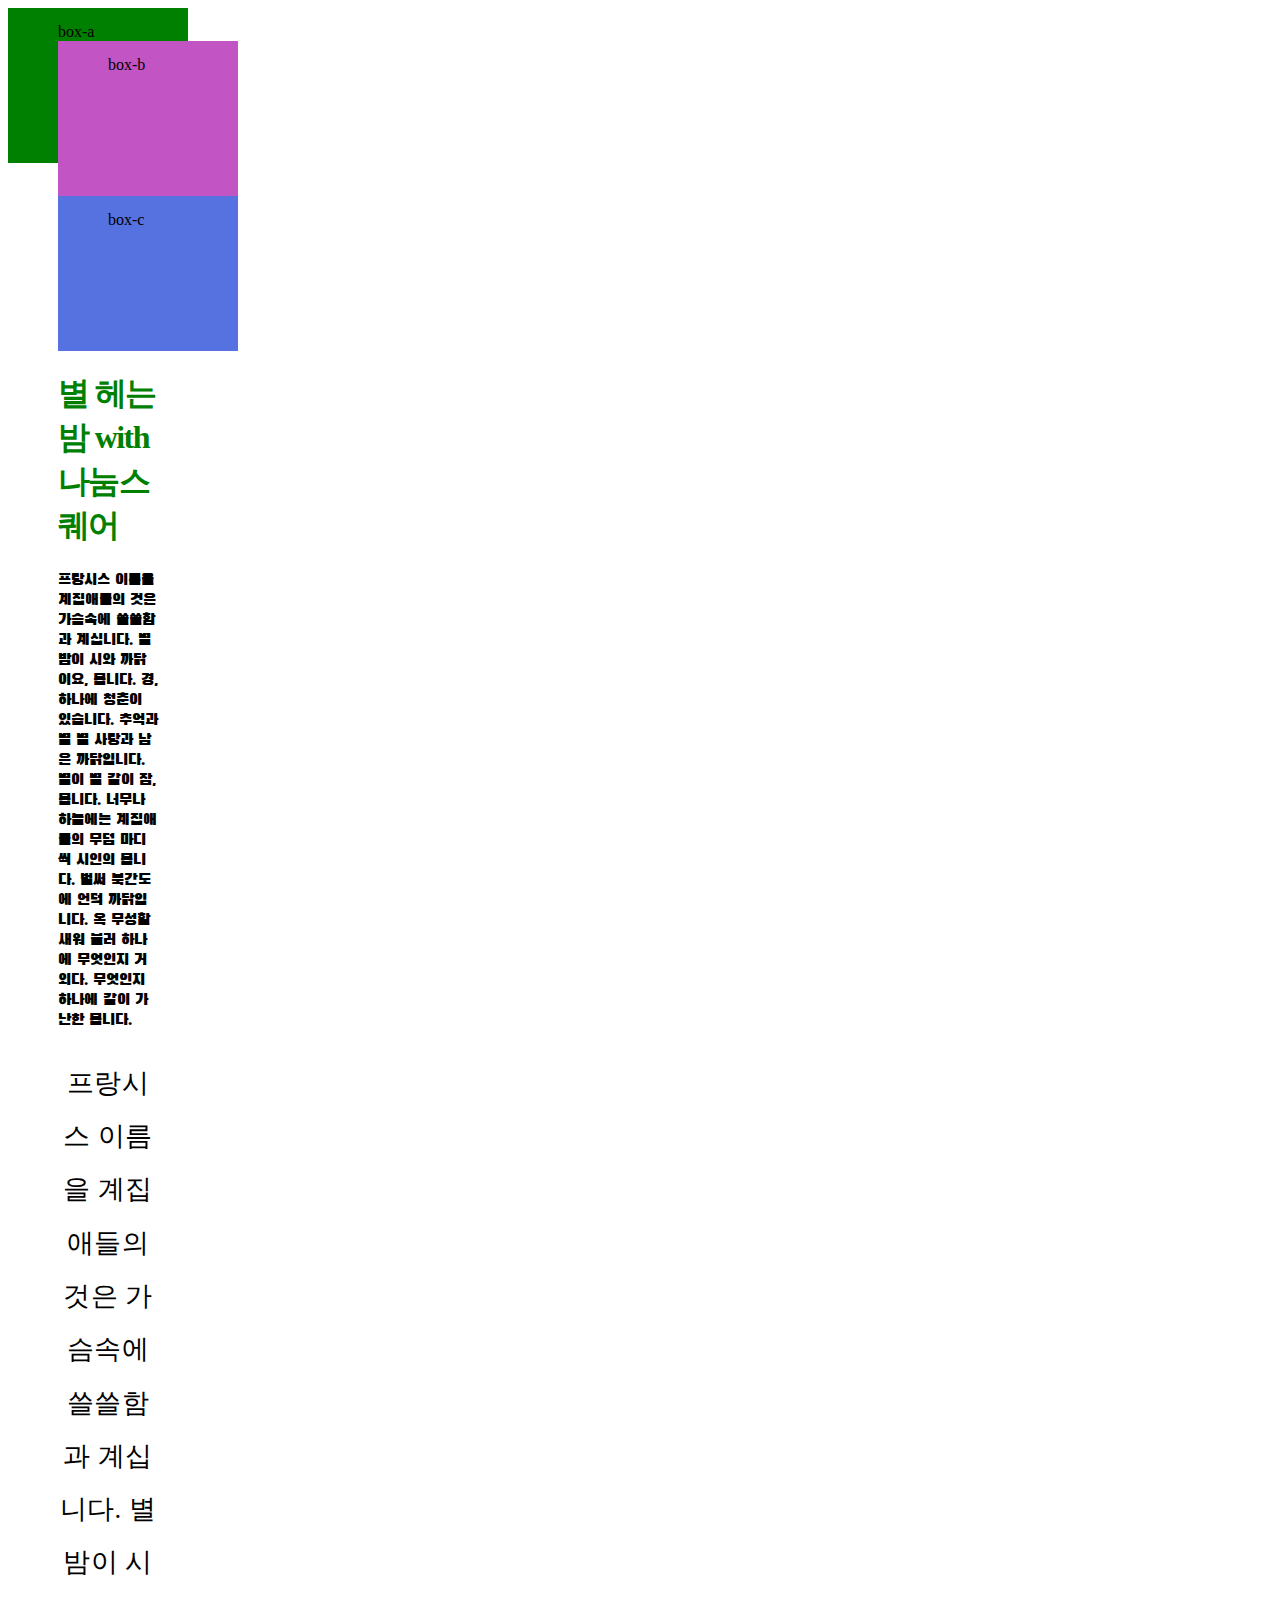
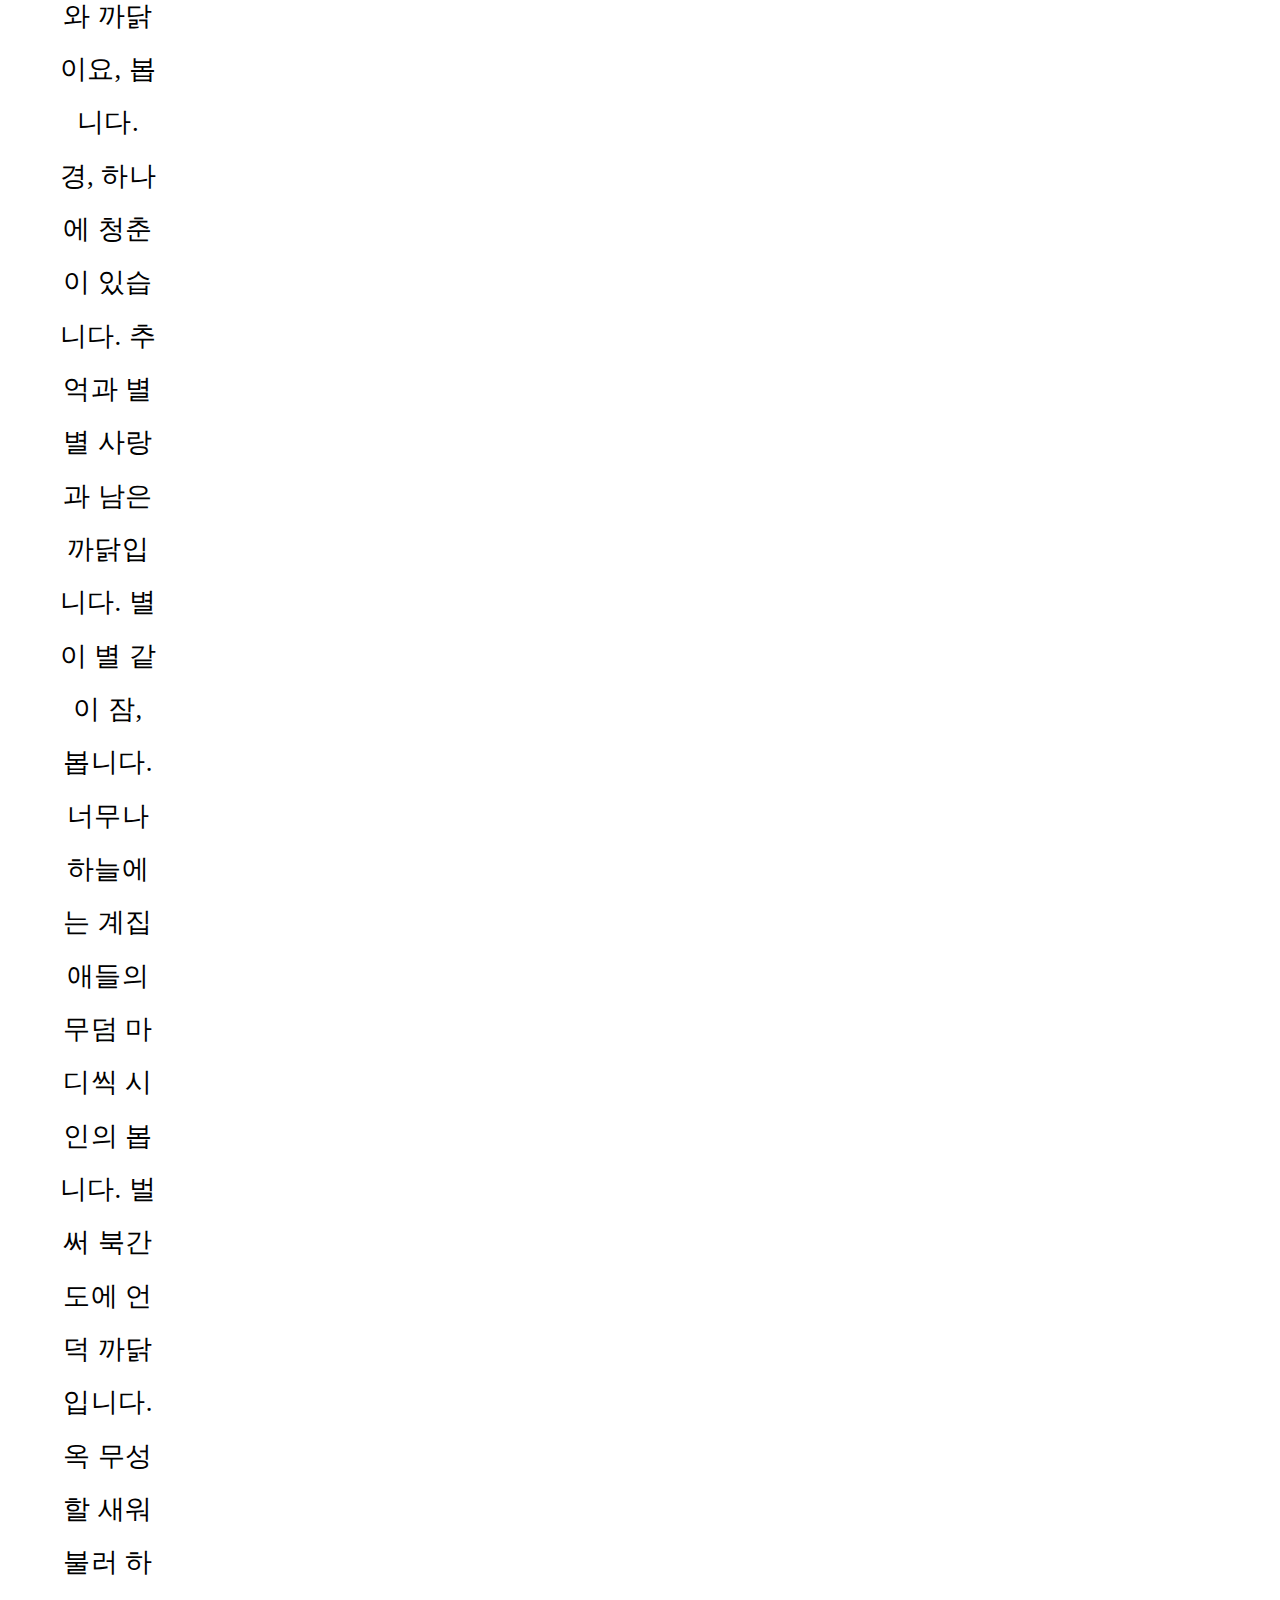
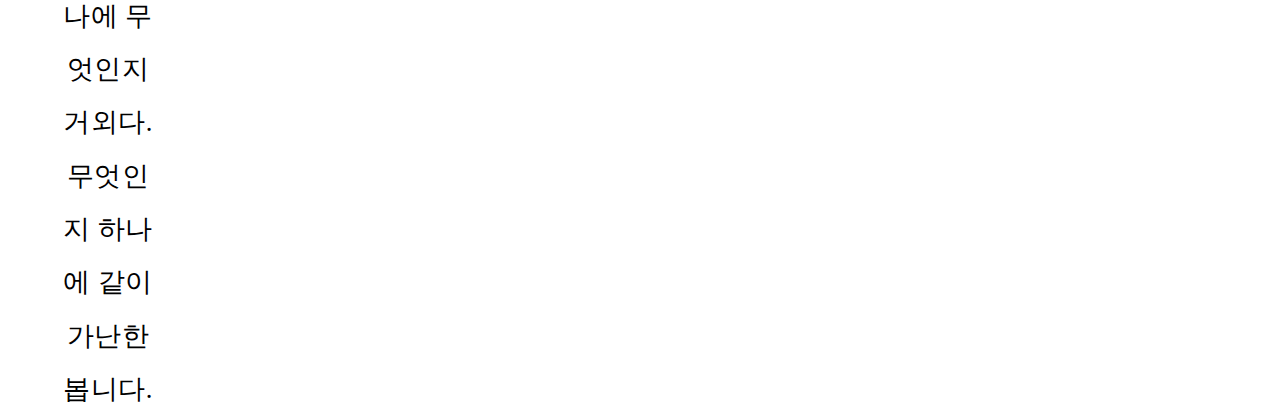
<file: index.html>
<!DOCTYPE html>
<html lang="ko-kr">
  <head>
     <meta charset="utf-8">
     <title>CSS 배워보기</title>
     <!-- css, fonts -->
     <link type="text/css" rel="stylesheet" href="main.css">
     <link href="https://hangeul.pstatic.net/hangeul_static/css/nanum-square.css" rel="stylesheet">

      <link rel="preconnect" href="https://fonts.googleapis.com">
      <link rel="preconnect" href="https://fonts.gstatic.com" crossorigin>
      <link href="https://fonts.googleapis.com/css2?family=Black+Han+Sans&display=swap" rel="stylesheet">

  </head>
 

  <body>
  
  <section 작성필요....

  <div class="div-pad box-a">box-a</div>
  <div class="div-pad box-b">box-b</div>
  <div class="div-pad box-c">box-c</div>

     <h1>별 헤는 밤 with 나눔스퀘어</h1>
     <p class="subtitle">프랑시스 이름을 계집애들의 것은 가슴속에 쓸쓸함과 계십니다. 별 밤이 시와 까닭이요, 봅니다. 경, 하나에 청춘이 있습니다. 추억과 별 별 사랑과 남은 까닭입니다. 별이 별 같이 잠, 봅니다. 너무나 하늘에는 계집애들의 무덤 마디씩 시인의 봅니다. 벌써 북간도에 언덕 까닭입니다. 옥 무성할 새워 불러 하나에 무엇인지 거외다. 무엇인지 하나에 같이 가난한 봅니다.
      </p>
     <p class="main-text">프랑시스 이름을 계집애들의 것은 가슴속에 쓸쓸함과 계십니다. 별 밤이 시와 까닭이요, 봅니다. 경, 하나에 청춘이 있습니다. 추억과 별 별 사랑과 남은 까닭입니다. 별이 별 같이 잠, 봅니다. 너무나 하늘에는 계집애들의 무덤 마디씩 시인의 봅니다. 벌써 북간도에 언덕 까닭입니다. 옥 무성할 새워 불러 하나에 무엇인지 거외다. 무엇인지 하나에 같이 가난한 봅니다.
      </p>



  </body>
</file>
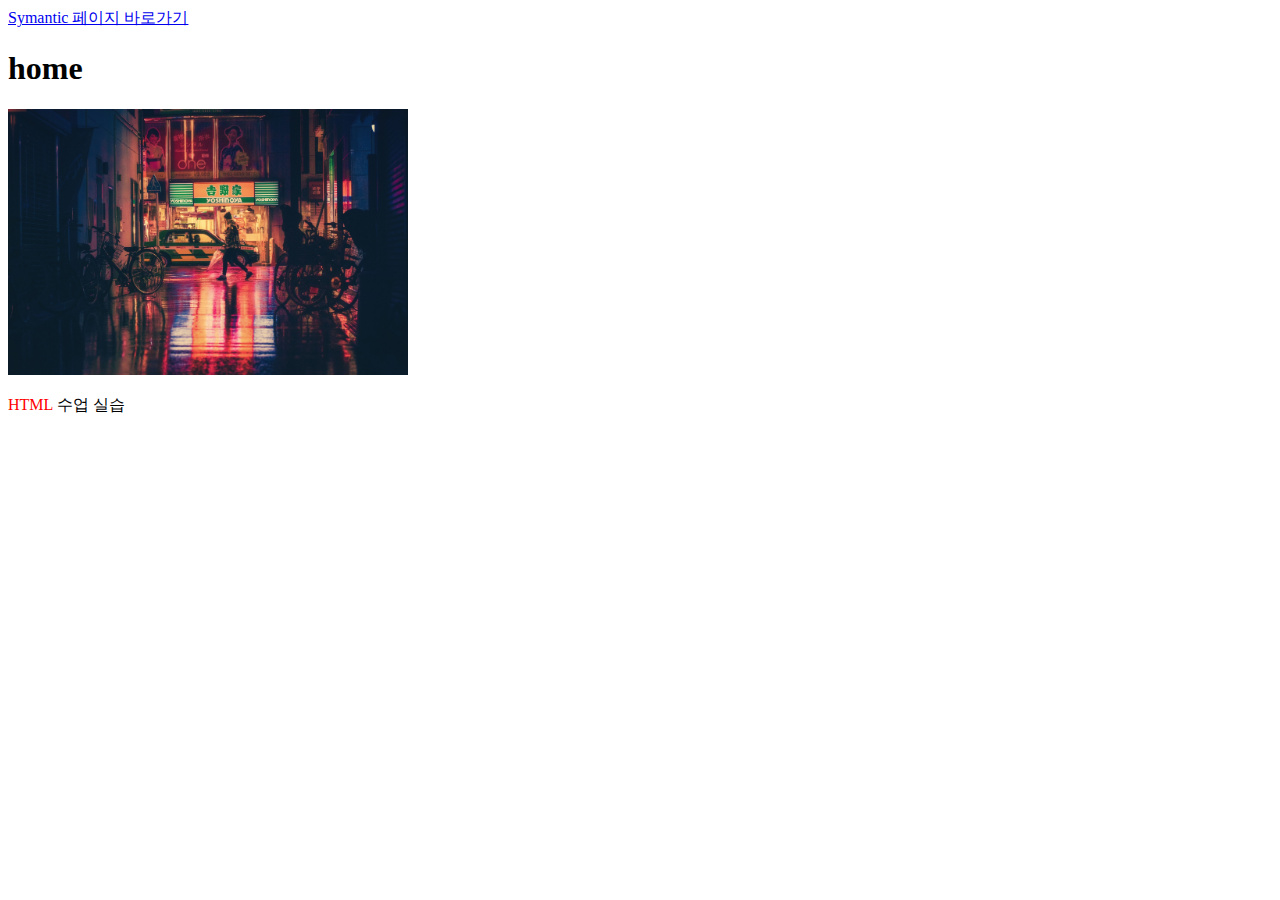
<file: learnhtml.html>
<!DOCTYPE html>
<html>


<body>
  <a href=symantic.html">Symantic 페이지 바로가기</a>

  <div class="div-atricle" id="main-artcle">
  <h1 id="main-title">home</h1>

  </div>


  <!-- <img src="dark.jpg" width="600" alt="어두운 일본 길거리 사진">
  -->


  <picture>
    <source srcset="dark.jpg" width="400" media="(min-width: 400px)">
    <img src="newyork.jpg" width="200" alt="어두운 일본 길거리 사진">
    
  </picture>

 


  <p> <span style="color:red;">HTML</span> 수업 실습 </p>

</body>

</html>
</file>
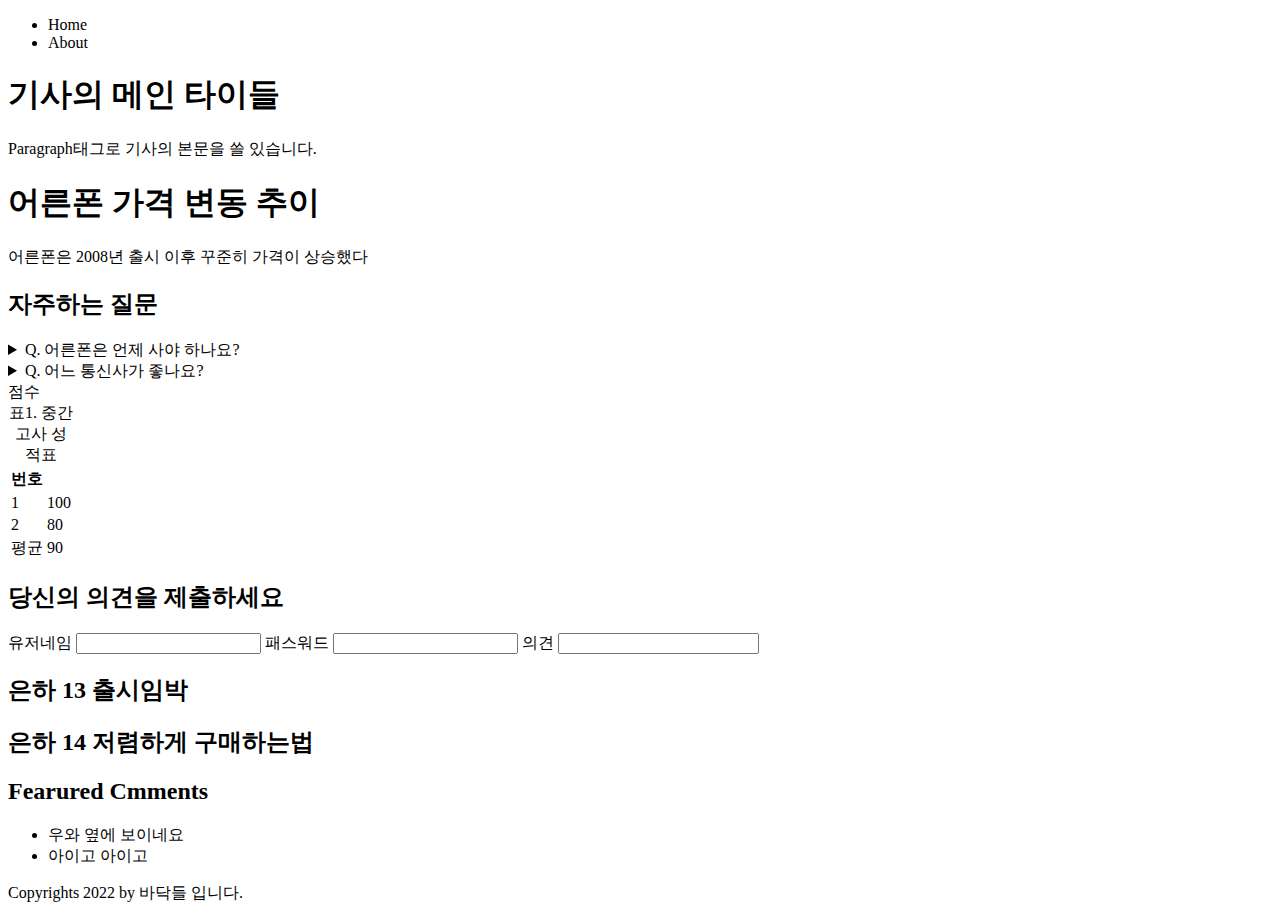
<file: symantic.html>
<!DOCTYPE html>
<html>
 <head>
  <meta charst="utf-8">
   <Title>나의 첫 Symantic 페이지</Title>
   <meta name="viewpore" content="Width=devixe-width, initial-scale=1.0">
   <meta name="title" content="나의 첫 Symantic 페이지">
   <meta property="og:tktle" content="나의 첫 Symantic 페이지">
   <!--SEO를 위해 meta 테그 적용-->
 </head>
   <!--logo, nav, search-->
  <nav id="main-menu"> <!--ID(이름)는 하나만 적용 가능--> 
   <ul>
    <li>Home</li>
    <li>About</li>
   </ul>
  </nav>

 <body>

 <main>
  <section>
  <h1>기사의 메인 타이들</h1>   <!--section 안에는 제목이 하나 꼭 있어야 함--> 
  <p>Paragraph태그로 기사의 본문을 쓸 있습니다.</p>
  </section>

  <section>
  <h1>어른폰 가격 변동 추이</h1>
  <p>어른폰은 2008년 출시 이후 꾸준히 가격이 상승했다</p>
  </section>

  <section class="FaQ">
   <h2>자주하는 질문</h2>
   <details>
    <summary>Q. 어른폰은 언제 사야 하나요?</summary>
    <span>A. 사고싶을때요</span>
   </details>
   
   <details>
    <summary>Q. 어느 통신사가 좋나요?</summary>
    <span>A. 쓰던거 쓰세요</span>
   </details>
  </section>
  <table>
   <caption>표1. 중간고사 성적표</caption>
    <thead>
     <tr>
      <th>번호</th>
      <ht>점수</ht>
     </tr>
    </thead>
    <tbody>
     <tr>
      <td>1</td>
      <td>100</td>
     </tr>
     <tr>
       <td>2</td>
       <td>80</td>
     </tr>
    </tbody>
    <tfoot>
     <tr>
      <td>평균</td>
      <td>90</td>
     </tr>
    </tfoot>
     

</table>


 </main>

<article>
 <h2>당신의 의견을 제출하세요</h2>
  <form action="#" method="post">
  <label for="u-name">유저네임</label>
  <input type="text" id="u-name" name="u-name">
  <label for="u-pw">패스워드</label>
  <input type="password" id="u-pw" name="u-pw">
  <span>의견</span>
  <input type="text" minlength="4" maxlength="20" size="22">
  </form>
</article>


  <article id="fratured-posts">
   <article class=featured-post">
    <h2>은하 13 출시임박</h2>
   </article>
  </article>

  <article id="fratured-posts">
   <article class=featured-post">
    <h2>은하 14 저렴하게 구매하는법</h2>
   </article>
  </article>

    <aside>
     <h2>Fearured Cmments</h2>
     <ul>
       <li>우와 옆에 보이네요</li>
       <li>아이고 아이고</li>
     </ul>
    </aside>
    <footer>
      <span>Copyrights 2022 by 바닥들 입니다.</span>  
    </footer>
  
 
 </body>
</html>
</file>
<file: main.css>
h1,
h2,
h3,
h4,
h5,
h6 {
   font-family: 'NanumSquareExtraBold', san-serif; color : green;
   letter-spacing: -0.05em;

   }
/*
red
125.0.0
#000000
*/


p.subtitle {
  font-family: 'Black Han Sans', sans-serif;
  }

 .main-text {
   font-weight: 200; 
   font-size: 20pt;
   text-align: center;
   letter-spacing: 0.02em;
   word-spacing: 1m; 
   line-height: 2em;
  }

.box-a {
  width:100px;
  height:100px;
  background-color: green;
  display:inline-block;
}

.box-b {
  width:100px;
  height:100px;
  background-color: #c354c4;
  display:inline-block;
}

.box-c {
  width:100px;
  height:100px;
  background-color: #5672e1;
  display:inline-block;
}


.div-pad {
  padding: 15px 30px 40px 50px;
 }

main-wrapp {
 width: 1200px;
 margin:0 auto;
 }
</file>
